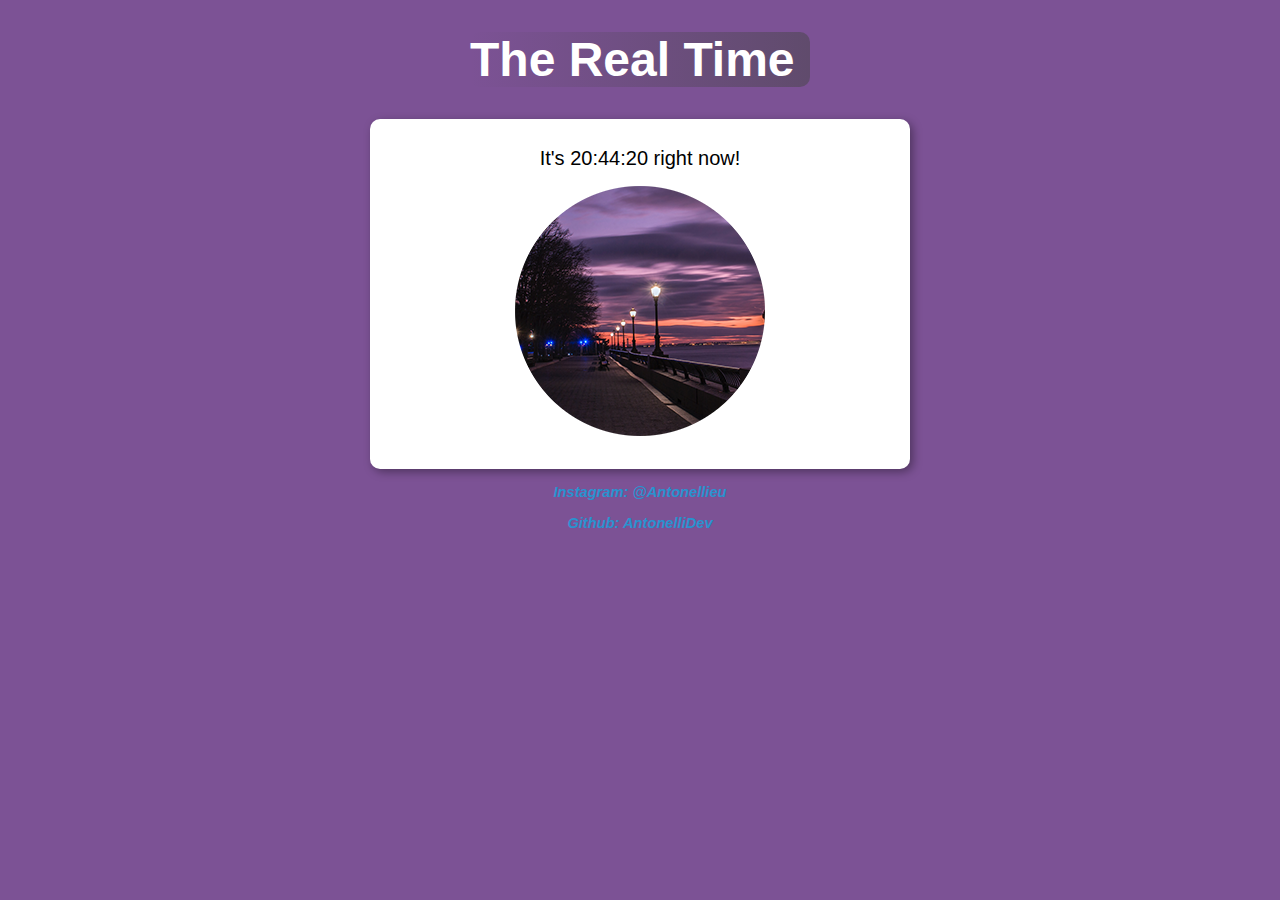
<file: RealTimeProject/ex014/index.html>
<!DOCTYPE html>
<html lang="pt-BR">
<head>
    <meta charset="UTF-8">
    <meta http-equiv="X-UA-Compatible" content="IE=edge">
    <meta name="viewport" content="width=device-width, initial-scale=1.0">
    <title>Time</title>
    <link rel="stylesheet" href="style.css">
</head>
<body onload="carregar()">
    <header>
        <h1>The Real Time</h1>
    </header>
    <section>
        <div id="msg">
            <p><input type="submit" id="btnSubmit" value="Submit" /></p>
        </div>
        <div id="foto">
            <img id="imagem" src="fotomanha.png" alt="">
            
        </div>
    </section>
    <footer>
        <p><strong>Instagram: @Antonellieu</strong></p>
    </footer>
    <footer>
        <p><strong>Github: AntonelliDev</strong></p>
    </footer>
    <script src="script.js"></script>
</body>
</html>
</file>
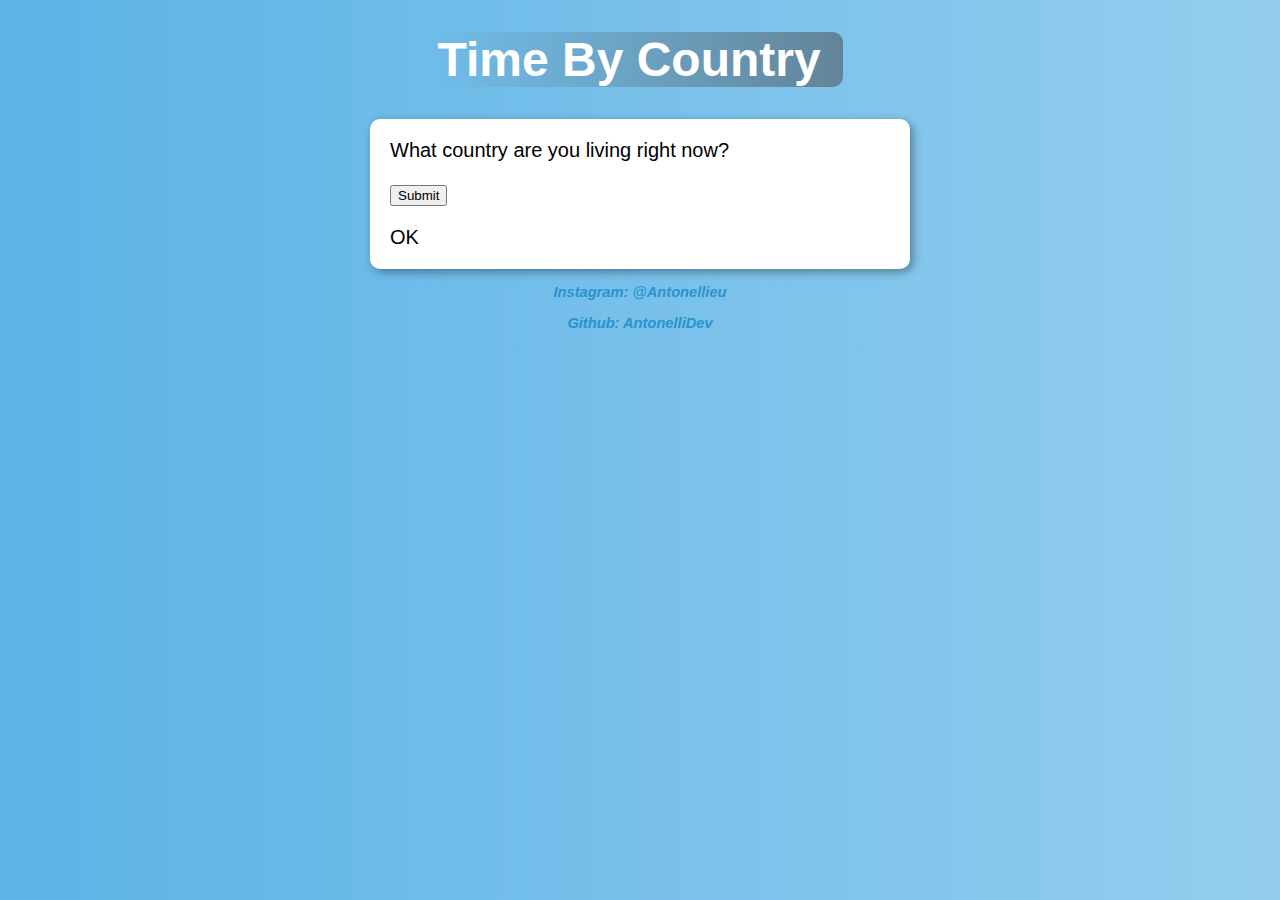
<file: RealTimeProject/Model/Pais.html>
<!DOCTYPE html>
<html lang="pt-BR">
<head>
    <meta charset="UTF-8">
    <meta http-equiv="X-UA-Compatible" content="IE=edge">
    <meta name="viewport" content="width=device-width, initial-scale=1.0">
    <title>Time By Country</title>
    <link rel="stylesheet" href="style.css">
</head>
<body>
    <header>
        <h1>Time By Country</h1>
    </header>
    <section>
        <div>
            What country are you living right now?
            <p><input type="submit" id="btnSubmit" value="Submit" /></p>
        </div>
        <div>
            OK
        </div>
    </section>
    <footer>
        <p><strong>Instagram: @Antonellieu</strong></p>
    </footer>
    <footer>
        <p><strong>Github: AntonelliDev</strong></p>
    </footer>
    <script src="script.js"></script>
</body>
</html>
</file>
<file: RealTimeProject/ex014/style.css>
body {
    background-color: #5bb3e6;
    background-image: linear-gradient(90deg, transparent, rgba(255, 255, 255, 0.349));
    font: normal 18pt Arial;
}

header {
    color: white;
    background: linear-gradient(90deg, transparent, rgba(68, 68, 68, 0.5));
    border-radius: 10px;
    width: 340px;
    margin: auto;
}

section {
    background: white;
    border-radius: 10px;
    padding: 20px;
    width: 500px;
    margin: auto;
    box-shadow: 3px 3px 10px rgba(0, 0, 0, 0.363);
    font: normal 15pt Arial;
}

div {
    text-align: center;
    padding: 8px;
}

footer {
    color: #2993cf;
    text-align: center;
    font: normal 11pt Arial;
    font-style: italic;
}
</file>
<file: RealTimeProject/Model/style.css>
body {
    background-color: #5bb3e6;
    background-image: linear-gradient(90deg, transparent, rgba(255, 255, 255, 0.349));
    font: normal 18pt Arial;
}

header {
    color: white;
    background: linear-gradient(90deg, transparent, rgba(68, 68, 68, 0.5));
    border-radius: 10px;
    width: 405px;
    margin: auto;
}

section {
    background: white;
    border-radius: 10px;
    padding: 20px;
    width: 500px;
    margin: auto;
    box-shadow: 3px 3px 10px rgba(0, 0, 0, 0.363);
    font: normal 15pt Arial;
}

footer {
    color: #2993cf;
    text-align: center;
    font: normal 11pt Arial;
    font-style: italic;
}
</file>
